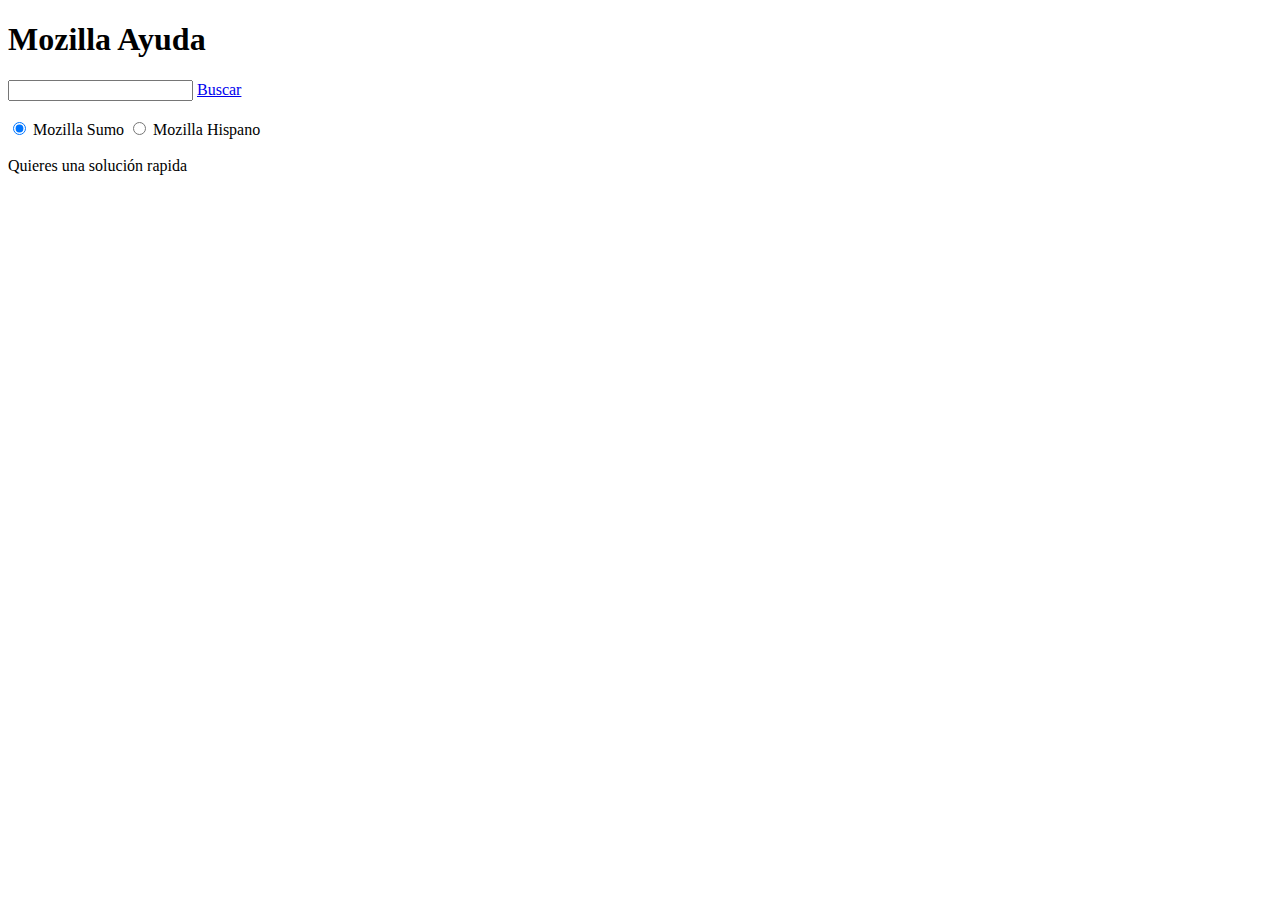
<file: index2.html>
<!DOCTYPE html>
<html>
<head>
	<title>Demo App</title>
	<meta charset="utf-8"/>
</head>
<body>
<h1>Mozilla Ayuda</h1>
<form id="buscar">
<input type="text" id="txtbuscar" required />
<a href="#" id="btnbuscar">Buscar</a>
<br/><br/>
<input type="radio" name="ms" id="cbms" value="Mozilla Sumo" checked /> Mozilla Sumo
<input type="radio" name="ms" id="cbmh" value="Mozilla Hispano" /> Mozilla Hispano
</form>
<br/>
<span id="ms_ms" style="display:none" >Quieres una solución rapida</span>
<span id="ms_mh" style="display:none" >Quieres ayuda personalizada</span>

<script type="text/javascript" src="jquery.js"></script>
<script type="text/javascript">

if ($('#cbms').is(':checked')) {
	$("#ms_ms").toggle(this.checked);
}

if ($('#cbmh').is(':checked')) {
	$("#ms_mh").toggle(this.checked);
} 


$('#cbms').click(function () {
    $("#ms_ms").toggle(this.checked);
    $("#ms_mh").hide();       
});

$('#cbmh').click(function () {
	$("#ms_ms").hide();
    $("#ms_mh").toggle(this.checked);
});

$('#buscar').submit(function() {
	if($('#cbms').is(':checked')){
		var buscarsumo = $('#txtbuscar').val();   
		window.open("https://support.mozilla.org/es/search?q_tags=desktop&product=firefox&q=" + buscarsumo, '_blank');
	}else if($('#cbmh').is(':checked')){
		var buscarmh = $('#txtbuscar').val();   	
		window.open("https://www.mozilla-hispano.org/foro/search.php?keywords=" + buscarmh, '_blank');
	}
});  
$('#btnbuscar').click(function() {
	if($('#cbms').is(':checked')){
		var buscarsumo = $('#txtbuscar').val();   
		window.open("https://support.mozilla.org/es/search?q_tags=desktop&product=firefox&q=" + buscarsumo, '_blank');
	}else if($('#cbmh').is(':checked')){
		var buscarmh = $('#txtbuscar').val();   	
		window.open("https://www.mozilla-hispano.org/foro/search.php?keywords=" + buscarmh, '_blank');
	}
});

</script>
</body>
</html>
</file>
